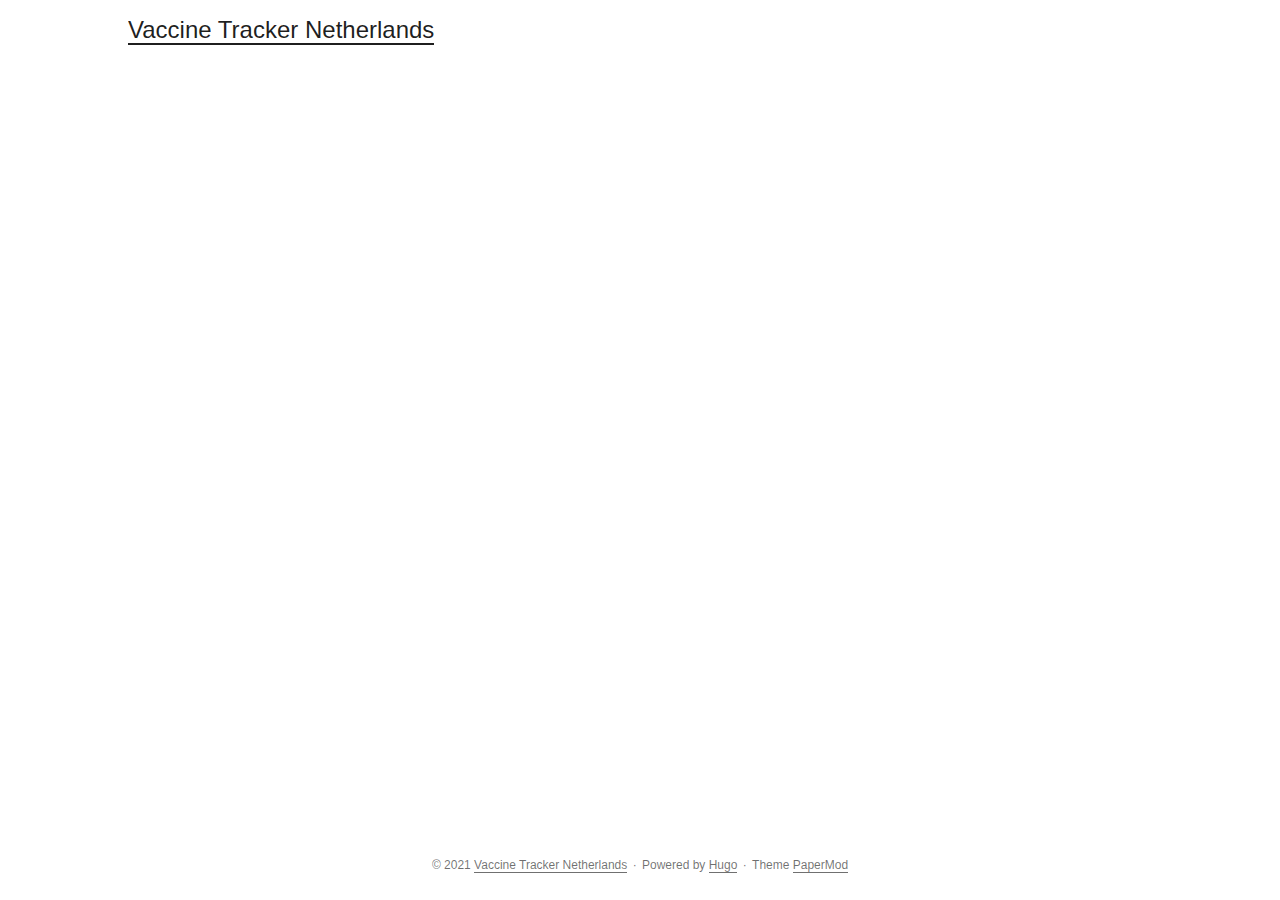
<file: index.html>
<!doctype html><html lang=en dir=auto><head><meta charset=utf-8><meta http-equiv=x-ua-compatible content="IE=edge"><meta name=viewport content="width=device-width,initial-scale=1,shrink-to-fit=no"><meta name=robots content="index, follow"><title>Vaccine Tracker Netherlands</title><meta name=keywords content><meta name=description content="COVID-19 Vaccine Tracker for the Netherlands"><meta name=author content="VaccineTrackerNL"><link rel=canonical href=https://vaccinetracker.nl/><link href=/assets/css/stylesheet.min.86616dc7ad3479964aab93b3262dae9a26db2f75f516a2e7e225476e78133156.css integrity="sha256-hmFtx600eZZKq5OzJi2umibbL3X1FqLn4iVHbngTMVY=" rel="preload stylesheet" as=style><link rel=icon href=https://vaccinetracker.nl/%3Clink%20/%20abs%20url%3E><link rel=icon type=image/png sizes=16x16 href=https://vaccinetracker.nl/%3Clink%20/%20abs%20url%3E><link rel=icon type=image/png sizes=32x32 href=https://vaccinetracker.nl/%3Clink%20/%20abs%20url%3E><link rel=apple-touch-icon href=https://vaccinetracker.nl/%3Clink%20/%20abs%20url%3E><link rel=mask-icon href=https://vaccinetracker.nl/%3Clink%20/%20abs%20url%3E><meta name=theme-color content="#2e2e33"><meta name=msapplication-TileColor content="#2e2e33"><meta name=generator content="Hugo 0.80.0"><link rel=alternate type=application/rss+xml href=https://vaccinetracker.nl/index.xml><meta property="og:title" content="Vaccine Tracker Netherlands"><meta property="og:description" content="COVID-19 Vaccine Tracker for the Netherlands"><meta property="og:type" content="website"><meta property="og:url" content="https://vaccinetracker.nl/"><meta property="og:site_name" content="Vaccine Tracker Netherlands"><meta name=twitter:card content="summary"><meta name=twitter:title content="Vaccine Tracker Netherlands"><meta name=twitter:description content="COVID-19 Vaccine Tracker for the Netherlands"><script type=application/ld+json>{"@context":"https://schema.org","@type":"Organization","name":"Vaccine Tracker Netherlands","url":"https://vaccinetracker.nl/","description":"COVID-19 Vaccine Tracker for the Netherlands","thumbnailUrl":"https://vaccinetracker.nl/%3Clink%20/%20abs%20url%3E","sameAs":[]}</script></head><body class=list id=top><noscript><style type=text/css>.theme-toggle,.top-link{display:none}</style></noscript><header class=header><nav class=nav><ul class=menu id=menu onscroll=menu_on_scroll()><li><a href=https://vaccinetracker.nl/ title="Vaccine Tracker Netherlands"><span class=active>Vaccine Tracker Netherlands</span></a></li></ul></nav></header><main class=main><div><div class=tableauPlaceholder id=viz1611866586016 style=position:relative><noscript><a href=https://www.vaccinetracker.nl><img alt src=https://public.tableau.com/static/images/Va/VaccineTrackerNL/VaccinetrackerNL/1_rss.png style=border:none></a></noscript><object class=tableauViz style=display:none><param name=host_url value=https%3A%2F%2Fpublic.tableau.com%2F> <param name=embed_code_version value=3><param name=site_root value><param name=name value=VaccineTrackerNL/VaccinetrackerNL><param name=tabs value=no><param name=toolbar value=no><param name=static_image value=https://public.tableau.com/static/images/Va/VaccineTrackerNL/VaccinetrackerNL/1.png><param name=animate_transition value=yes><param name=display_static_image value=yes><param name=display_spinner value=yes><param name=display_overlay value=yes><param name=display_count value=yes><param name=language value=en></object></div><script type=text/javascript>var divElement=document.getElementById('viz1611866586016');var vizElement=divElement.getElementsByTagName('object')[0];if(divElement.offsetWidth>800){vizElement.style.width='1000px';vizElement.style.height='900px';}else if(divElement.offsetWidth>500){vizElement.style.width='1000px';vizElement.style.height='900px';}else{vizElement.style.width='100%';vizElement.style.height='1050px';}var scriptElement=document.createElement('script');scriptElement.src='https://public.tableau.com/javascripts/api/viz_v1.js';vizElement.parentNode.insertBefore(scriptElement,vizElement);</script></div></main><footer class=footer><span>&copy; 2021 <a href=https://vaccinetracker.nl/>Vaccine Tracker Netherlands</a></span>
<span>&#183;</span>
<span>Powered by <a href=https://gohugo.io/ rel="noopener noreferrer" target=_blank>Hugo</a></span>
<span>&#183;</span> 
<span>Theme <a href=https://git.io/hugopapermod rel=noopener target=_blank>PaperMod</a></span></footer><a href=#top aria-label="go to top" title="Go to Top (Alt + G)"><button class=top-link id=top-link type=button accesskey=g><svg xmlns="http://www.w3.org/2000/svg" viewBox="0 0 12 6" fill="currentcolor"><path d="M12 6H0l6-6z"/></svg></button></a>
<script>window.onload=function(){if(localStorage.getItem("menu-scroll-position")){document.getElementById('menu').scrollLeft=localStorage.getItem("menu-scroll-position");}}
document.querySelectorAll('a[href^="#"]').forEach(anchor=>{anchor.addEventListener("click",function(e){e.preventDefault();var id=this.getAttribute("href").substr(1);if(!window.matchMedia('(prefers-reduced-motion: reduce)').matches){document.querySelector(`[id='${decodeURIComponent(id)}']`).scrollIntoView({behavior:"smooth"});}else{document.querySelector(`[id='${decodeURIComponent(id)}']`).scrollIntoView();}
if(id==="top"){history.replaceState(null,null," ");}else{history.pushState(null,null,`#${id}`);}});});var mybutton=document.getElementById("top-link");window.onscroll=function(){if(document.body.scrollTop>800||document.documentElement.scrollTop>800){mybutton.style.visibility="visible";mybutton.style.opacity="1";}else{mybutton.style.visibility="hidden";mybutton.style.opacity="0";}};function menu_on_scroll(){localStorage.setItem("menu-scroll-position",document.getElementById('menu').scrollLeft);}</script></body></html>
</file>
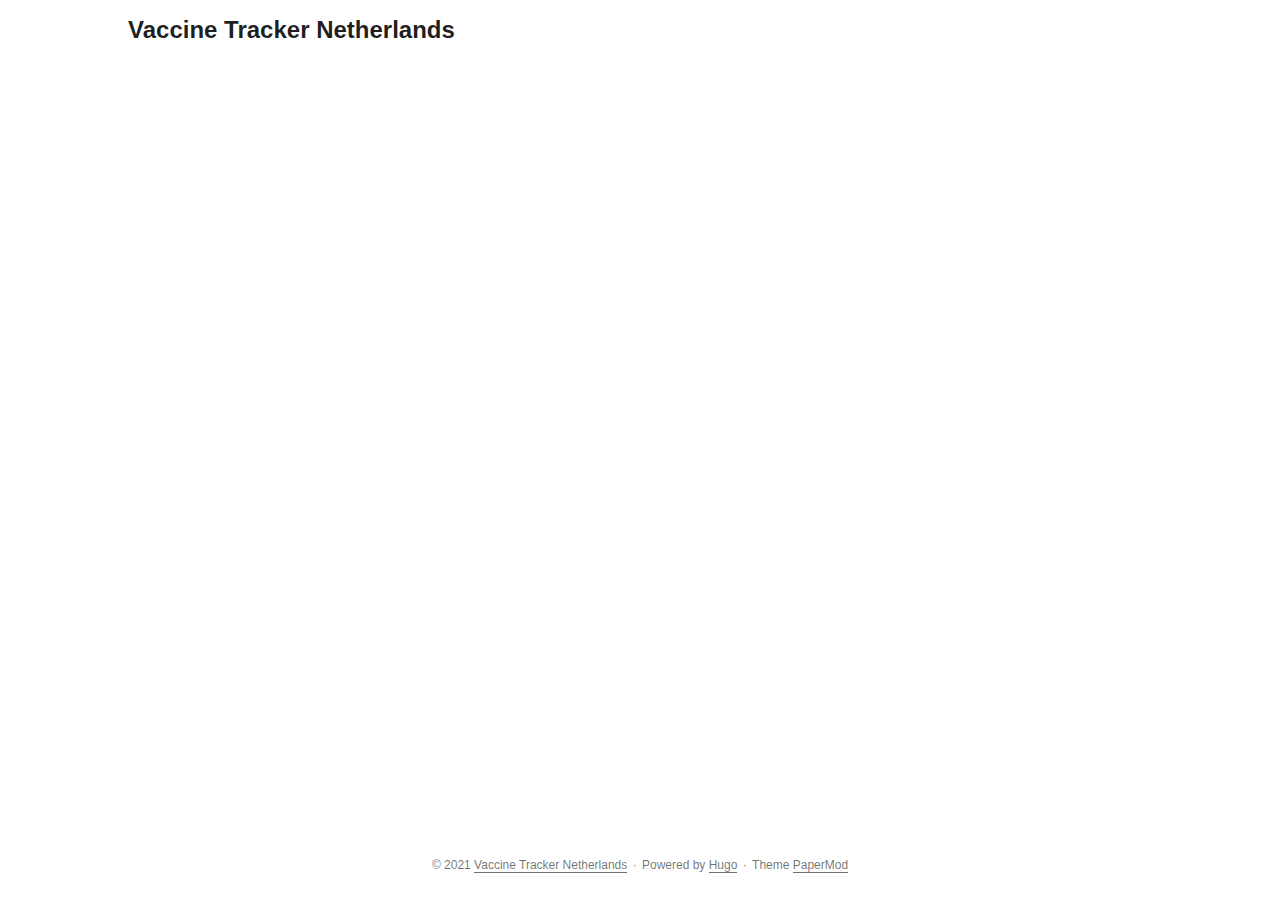
<file: categories/index.html>
<!doctype html><html lang=en dir=auto><head><meta charset=utf-8><meta http-equiv=x-ua-compatible content="IE=edge"><meta name=viewport content="width=device-width,initial-scale=1,shrink-to-fit=no"><meta name=robots content="index, follow"><title>Categories | Vaccine Tracker Netherlands</title><meta name=keywords content><meta name=description content="COVID-19 Vaccine Tracker for the Netherlands"><meta name=author content="VaccineTrackerNL"><link rel=canonical href=https://vaccinetracker.nl/categories/><link href=/assets/css/stylesheet.min.86616dc7ad3479964aab93b3262dae9a26db2f75f516a2e7e225476e78133156.css integrity="sha256-hmFtx600eZZKq5OzJi2umibbL3X1FqLn4iVHbngTMVY=" rel="preload stylesheet" as=style><link rel=icon href=https://vaccinetracker.nl/%3Clink%20/%20abs%20url%3E><link rel=icon type=image/png sizes=16x16 href=https://vaccinetracker.nl/%3Clink%20/%20abs%20url%3E><link rel=icon type=image/png sizes=32x32 href=https://vaccinetracker.nl/%3Clink%20/%20abs%20url%3E><link rel=apple-touch-icon href=https://vaccinetracker.nl/%3Clink%20/%20abs%20url%3E><link rel=mask-icon href=https://vaccinetracker.nl/%3Clink%20/%20abs%20url%3E><meta name=theme-color content="#2e2e33"><meta name=msapplication-TileColor content="#2e2e33"><meta name=generator content="Hugo 0.80.0"><link rel=alternate type=application/rss+xml href=https://vaccinetracker.nl/categories/index.xml><meta property="og:title" content="Categories"><meta property="og:description" content="COVID-19 Vaccine Tracker for the Netherlands"><meta property="og:type" content="website"><meta property="og:url" content="https://vaccinetracker.nl/categories/"><meta property="og:site_name" content="Vaccine Tracker Netherlands"><meta name=twitter:card content="summary"><meta name=twitter:title content="Categories"><meta name=twitter:description content="COVID-19 Vaccine Tracker for the Netherlands"></head><body class=list id=top><noscript><style type=text/css>.theme-toggle,.top-link{display:none}</style></noscript><header class=header><nav class=nav><ul class=menu id=menu onscroll=menu_on_scroll()><li><a href=https://vaccinetracker.nl/ title="Vaccine Tracker Netherlands"><span>Vaccine Tracker Netherlands</span></a></li></ul></nav></header><main class=main><div><div class=tableauPlaceholder id=viz1611866586016 style=position:relative><noscript><a href=https://www.vaccinetracker.nl><img alt src=https://public.tableau.com/static/images/Va/VaccineTrackerNL/VaccinetrackerNL/1_rss.png style=border:none></a></noscript><object class=tableauViz style=display:none><param name=host_url value=https%3A%2F%2Fpublic.tableau.com%2F> <param name=embed_code_version value=3><param name=site_root value><param name=name value=VaccineTrackerNL/VaccinetrackerNL><param name=tabs value=no><param name=toolbar value=no><param name=static_image value=https://public.tableau.com/static/images/Va/VaccineTrackerNL/VaccinetrackerNL/1.png><param name=animate_transition value=yes><param name=display_static_image value=yes><param name=display_spinner value=yes><param name=display_overlay value=yes><param name=display_count value=yes><param name=language value=en></object></div><script type=text/javascript>var divElement=document.getElementById('viz1611866586016');var vizElement=divElement.getElementsByTagName('object')[0];if(divElement.offsetWidth>800){vizElement.style.width='1000px';vizElement.style.height='900px';}else if(divElement.offsetWidth>500){vizElement.style.width='1000px';vizElement.style.height='900px';}else{vizElement.style.width='100%';vizElement.style.height='1050px';}var scriptElement=document.createElement('script');scriptElement.src='https://public.tableau.com/javascripts/api/viz_v1.js';vizElement.parentNode.insertBefore(scriptElement,vizElement);</script></div></main><footer class=footer><span>&copy; 2021 <a href=https://vaccinetracker.nl/>Vaccine Tracker Netherlands</a></span>
<span>&#183;</span>
<span>Powered by <a href=https://gohugo.io/ rel="noopener noreferrer" target=_blank>Hugo</a></span>
<span>&#183;</span>
<span>Theme <a href=https://git.io/hugopapermod rel=noopener target=_blank>PaperMod</a></span></footer><a href=#top aria-label="go to top" title="Go to Top (Alt + G)"><button class=top-link id=top-link type=button accesskey=g><svg xmlns="http://www.w3.org/2000/svg" viewBox="0 0 12 6" fill="currentcolor"><path d="M12 6H0l6-6z"/></svg></button></a>
<script>window.onload=function(){if(localStorage.getItem("menu-scroll-position")){document.getElementById('menu').scrollLeft=localStorage.getItem("menu-scroll-position");}}
document.querySelectorAll('a[href^="#"]').forEach(anchor=>{anchor.addEventListener("click",function(e){e.preventDefault();var id=this.getAttribute("href").substr(1);if(!window.matchMedia('(prefers-reduced-motion: reduce)').matches){document.querySelector(`[id='${decodeURIComponent(id)}']`).scrollIntoView({behavior:"smooth"});}else{document.querySelector(`[id='${decodeURIComponent(id)}']`).scrollIntoView();}
if(id==="top"){history.replaceState(null,null," ");}else{history.pushState(null,null,`#${id}`);}});});var mybutton=document.getElementById("top-link");window.onscroll=function(){if(document.body.scrollTop>800||document.documentElement.scrollTop>800){mybutton.style.visibility="visible";mybutton.style.opacity="1";}else{mybutton.style.visibility="hidden";mybutton.style.opacity="0";}};function menu_on_scroll(){localStorage.setItem("menu-scroll-position",document.getElementById('menu').scrollLeft);}</script></body></html>
</file>
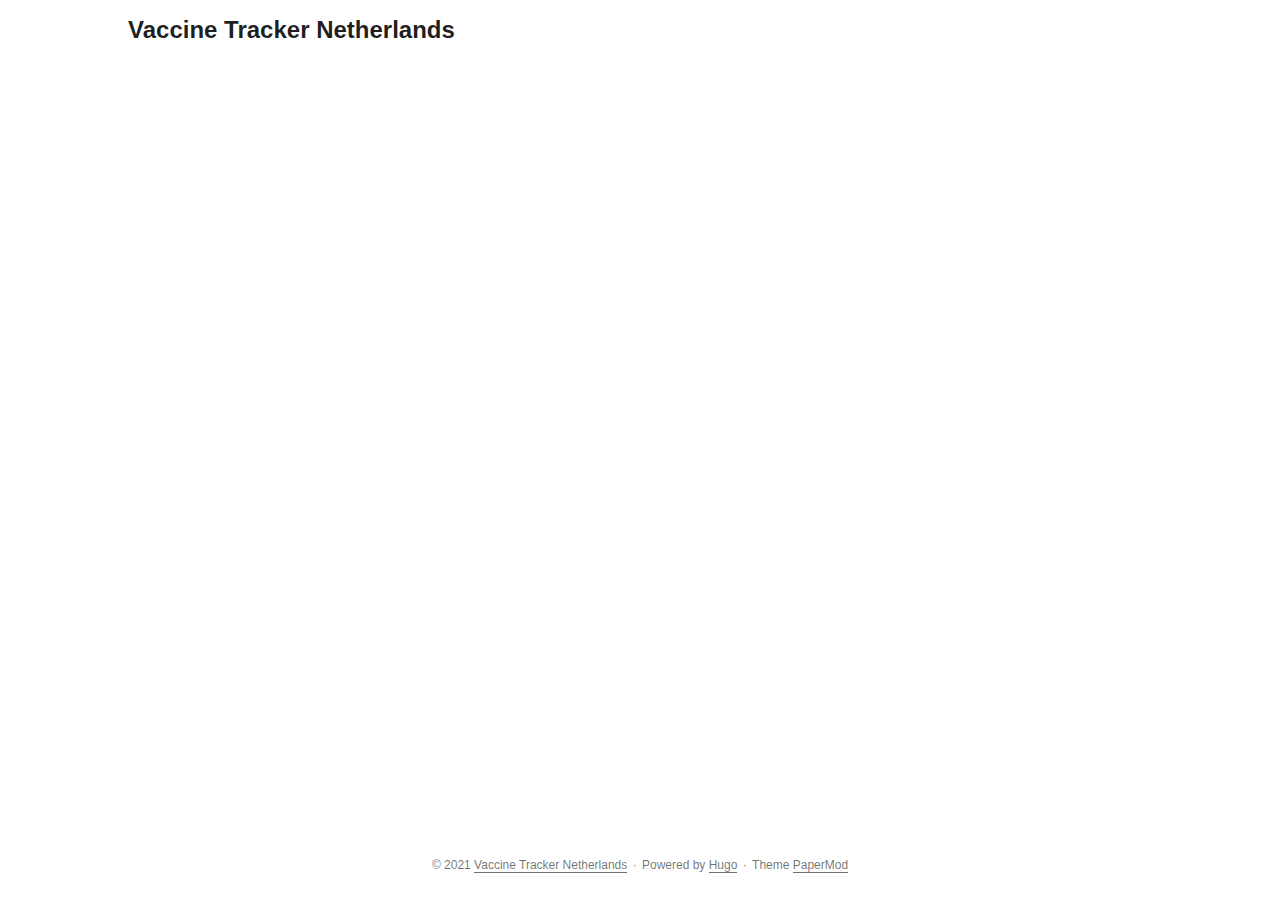
<file: tags/index.html>
<!doctype html><html lang=en dir=auto><head><meta charset=utf-8><meta http-equiv=x-ua-compatible content="IE=edge"><meta name=viewport content="width=device-width,initial-scale=1,shrink-to-fit=no"><meta name=robots content="index, follow"><title>Tags | Vaccine Tracker Netherlands</title><meta name=keywords content><meta name=description content="COVID-19 Vaccine Tracker for the Netherlands"><meta name=author content="VaccineTrackerNL"><link rel=canonical href=https://vaccinetracker.nl/tags/><link href=/assets/css/stylesheet.min.86616dc7ad3479964aab93b3262dae9a26db2f75f516a2e7e225476e78133156.css integrity="sha256-hmFtx600eZZKq5OzJi2umibbL3X1FqLn4iVHbngTMVY=" rel="preload stylesheet" as=style><link rel=icon href=https://vaccinetracker.nl/%3Clink%20/%20abs%20url%3E><link rel=icon type=image/png sizes=16x16 href=https://vaccinetracker.nl/%3Clink%20/%20abs%20url%3E><link rel=icon type=image/png sizes=32x32 href=https://vaccinetracker.nl/%3Clink%20/%20abs%20url%3E><link rel=apple-touch-icon href=https://vaccinetracker.nl/%3Clink%20/%20abs%20url%3E><link rel=mask-icon href=https://vaccinetracker.nl/%3Clink%20/%20abs%20url%3E><meta name=theme-color content="#2e2e33"><meta name=msapplication-TileColor content="#2e2e33"><meta name=generator content="Hugo 0.80.0"><link rel=alternate type=application/rss+xml href=https://vaccinetracker.nl/tags/index.xml><meta property="og:title" content="Tags"><meta property="og:description" content="COVID-19 Vaccine Tracker for the Netherlands"><meta property="og:type" content="website"><meta property="og:url" content="https://vaccinetracker.nl/tags/"><meta property="og:site_name" content="Vaccine Tracker Netherlands"><meta name=twitter:card content="summary"><meta name=twitter:title content="Tags"><meta name=twitter:description content="COVID-19 Vaccine Tracker for the Netherlands"></head><body class=list id=top><noscript><style type=text/css>.theme-toggle,.top-link{display:none}</style></noscript><header class=header><nav class=nav><ul class=menu id=menu onscroll=menu_on_scroll()><li><a href=https://vaccinetracker.nl/ title="Vaccine Tracker Netherlands"><span>Vaccine Tracker Netherlands</span></a></li></ul></nav></header><main class=main><div><div class=tableauPlaceholder id=viz1611866586016 style=position:relative><noscript><a href=https://www.vaccinetracker.nl><img alt src=https://public.tableau.com/static/images/Va/VaccineTrackerNL/VaccinetrackerNL/1_rss.png style=border:none></a></noscript><object class=tableauViz style=display:none><param name=host_url value=https%3A%2F%2Fpublic.tableau.com%2F> <param name=embed_code_version value=3><param name=site_root value><param name=name value=VaccineTrackerNL/VaccinetrackerNL><param name=tabs value=no><param name=toolbar value=no><param name=static_image value=https://public.tableau.com/static/images/Va/VaccineTrackerNL/VaccinetrackerNL/1.png><param name=animate_transition value=yes><param name=display_static_image value=yes><param name=display_spinner value=yes><param name=display_overlay value=yes><param name=display_count value=yes><param name=language value=en></object></div><script type=text/javascript>var divElement=document.getElementById('viz1611866586016');var vizElement=divElement.getElementsByTagName('object')[0];if(divElement.offsetWidth>800){vizElement.style.width='1000px';vizElement.style.height='900px';}else if(divElement.offsetWidth>500){vizElement.style.width='1000px';vizElement.style.height='900px';}else{vizElement.style.width='100%';vizElement.style.height='1050px';}var scriptElement=document.createElement('script');scriptElement.src='https://public.tableau.com/javascripts/api/viz_v1.js';vizElement.parentNode.insertBefore(scriptElement,vizElement);</script></div></main><footer class=footer><span>&copy; 2021 <a href=https://vaccinetracker.nl/>Vaccine Tracker Netherlands</a></span>
<span>&#183;</span>
<span>Powered by <a href=https://gohugo.io/ rel="noopener noreferrer" target=_blank>Hugo</a></span>
<span>&#183;</span>
<span>Theme <a href=https://git.io/hugopapermod rel=noopener target=_blank>PaperMod</a></span></footer><a href=#top aria-label="go to top" title="Go to Top (Alt + G)"><button class=top-link id=top-link type=button accesskey=g><svg xmlns="http://www.w3.org/2000/svg" viewBox="0 0 12 6" fill="currentcolor"><path d="M12 6H0l6-6z"/></svg></button></a>
<script>window.onload=function(){if(localStorage.getItem("menu-scroll-position")){document.getElementById('menu').scrollLeft=localStorage.getItem("menu-scroll-position");}}
document.querySelectorAll('a[href^="#"]').forEach(anchor=>{anchor.addEventListener("click",function(e){e.preventDefault();var id=this.getAttribute("href").substr(1);if(!window.matchMedia('(prefers-reduced-motion: reduce)').matches){document.querySelector(`[id='${decodeURIComponent(id)}']`).scrollIntoView({behavior:"smooth"});}else{document.querySelector(`[id='${decodeURIComponent(id)}']`).scrollIntoView();}
if(id==="top"){history.replaceState(null,null," ");}else{history.pushState(null,null,`#${id}`);}});});var mybutton=document.getElementById("top-link");window.onscroll=function(){if(document.body.scrollTop>800||document.documentElement.scrollTop>800){mybutton.style.visibility="visible";mybutton.style.opacity="1";}else{mybutton.style.visibility="hidden";mybutton.style.opacity="0";}};function menu_on_scroll(){localStorage.setItem("menu-scroll-position",document.getElementById('menu').scrollLeft);}</script></body></html>
</file>
